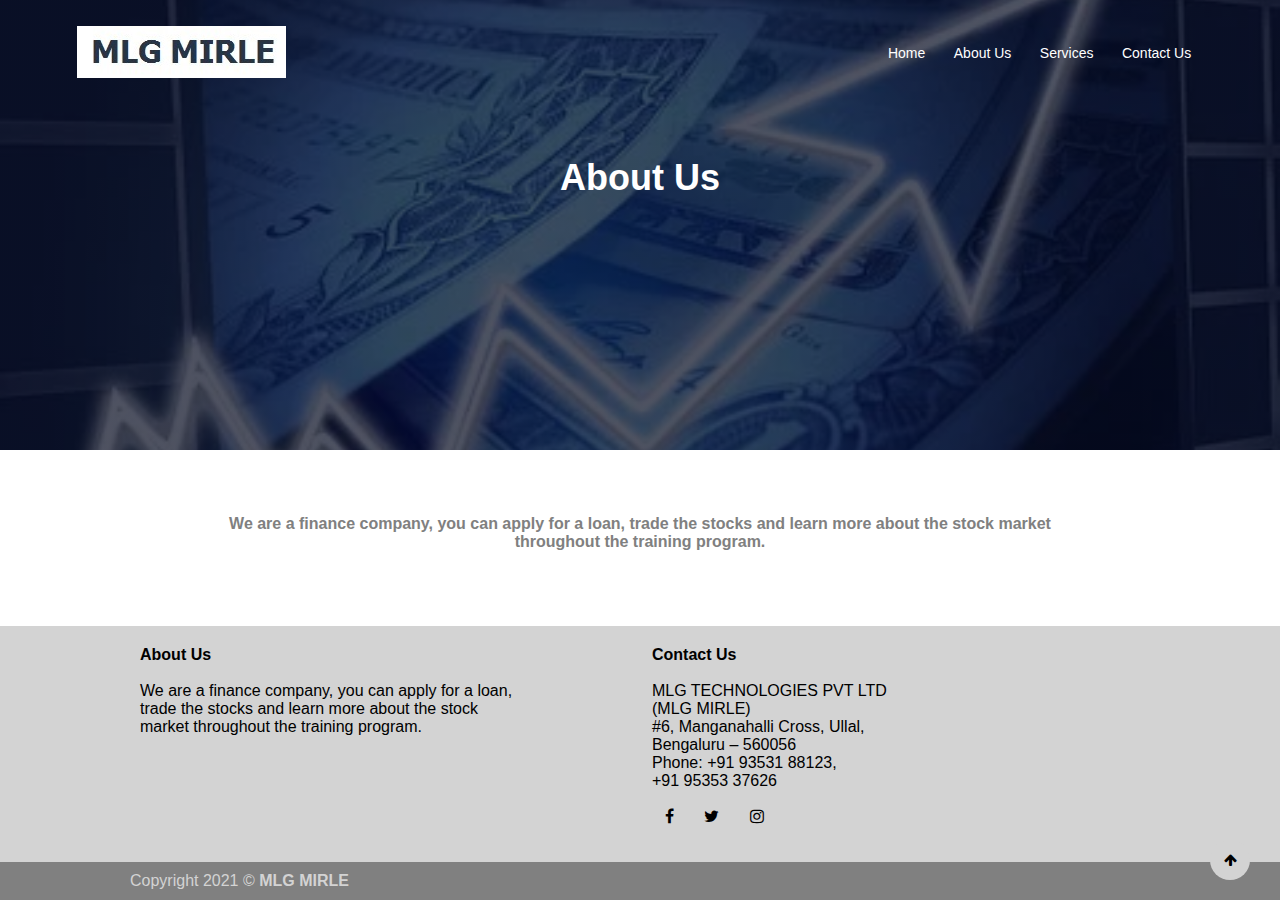
<file: About.html>
<!DOCTYPE html>
<html lang="en">
<head>
    <meta charset="UTF-8">
    <!--<meta http-equiv="X-UA-Compatible" content="IE=edge">-->
    <meta name="viewport" content="width=device-width, initial-scale=1.0">
    <link rel="stylesheet" href="style.css">
    <link rel="stylesheet" href="https://stackpath.bootstrapcdn.com/font-awesome/4.7.0/css/font-awesome.min.css">
    <title>MLG MIRLE</title>
</head>
<body>
    <section class="sub-header">
        <nav>
            <a href="index.html"><img src="images/mlg-mirle.jpg"></a>
            <div class="nav-links" id="navLinks">
                <i class="fa fa-times" onclick="hideMenu()"></i>
                <ul>
                    <li> <a href="index.html"> Home </a></li>
                    <li> <a href="About.html"> About Us </a></li>
                    <li> <a href="Services.html"> Services </a>
                    <div class="submenu">
                        <ul>
                            <li><a href="loan-agency.html"> Loan Agency</a></li>
                            <li><a href="stock-brokerage.html"> Stock Brokerage</a></li>
                            <li><a href="stock-market-training.html"> Stock Marketing Training</a></li>
                        </ul>
                    </div></li>
                    <li> <a href="Contact.html">Contact Us</a></li>

                </ul>
            </div>
            <i class="fa fa-bars" onclick="showMenu()"></i>
        </nav>

       <h1>About Us</h1>
    </section>
    
    <!--Javascript for toggle menu-->
    <script>
        var navLinks=document.getElementById("navLinks");

        function showMenu()
        {
            navLinks.style.right="0";
        }

        function hideMenu()
        {
            navLinks.style.right="-200px";
        }
    </script>

    <!------ABOUT US-------->
    <section class="about-us">
            <div class="about">
                <p><strong>
                    We are a finance company, you can apply for a loan,
                    trade the stocks and learn more about the  stock market<br> throughout the training program.</strong>
                </p>
            </div>
    </section>

   
    <!--footer-->
    <section class="footer">

        <div class="foot-row">
            <div class="foot-col">
            <h4>About Us</h4><br>
            <p>We are a finance company, you can apply for a loan, <br>
                trade the stocks and learn more about the stock <br>
                market throughout the training program.</p>
            </div>

            <div class="foot-col">
                <h4>Contact Us</h4><br>		
                    <div><p>MLG TECHNOLOGIES PVT LTD<br />
                    (MLG MIRLE)<br />
                    #6, Manganahalli Cross, Ullal,<br />
                    Bengaluru – 560056<br />
                    Phone: +91 93531 88123,<br />
                    +91 95353 37626</p>
                    </div>
                    <div class="icons">
                        <i class="fa fa-facebook"></i>
                        <i class="fa fa-twitter"></i>
                        <i class="fa fa-instagram"></i>
                    </div>
            
            </div>
        </div>
                 
        <div class="copy-footer"> 
            <p> Copyright 2021 © <strong>MLG MIRLE</strong></p></div>
        </div>
    </section>

    <button onclick="topFunction()" id="myBtn" title="Go to top" style="display: block;">
        <i class="fa fa-arrow-up"></i>
    </button>

    <!--javascript for scroll button-->
    <script>
        var myBtn=document.getElementById("myBtn");

        window.onscroll = function () { scrollFunction() };
        function scrollFunction() 
        {
            if (document.body.scrollTop > 15 || document.documentElement.scrollTop > 15) {
                document.getElementById("myBtn").style.display = "block";
            } else {
                document.getElementById("myBtn").style.display = "none";
            }
        }

        function topFunction() 
        {
            document.body.scrollTop = 0;
            document.documentElement.scrollTop = 0;
        }     
    </script>


</body>
</html>
</file>
<file: style.css>
*
{
    margin: 0;
    padding: 0;
    font-family: Roboto,sans-serif;
}
.header
{
    min-height: 70vh;
    width: 100%;
    background: linear-gradient(rgba(4, 9, 30, 0.7),rgba(4,9,30,0.7)),url('images/stock.webp');
    background-size: cover;
    background-position:center;
    position: relative;
}
nav
{
    display:flex;
    padding: 2% 6%;
    justify-content: space-between;
    align-items: center;
}
.nav-links
{
    flex:1;
    text-align: right;
}
.nav-links ul li
{
    list-style: none;
    display: inline-block;
    padding:8px 12px;
    position: relative;  
}
.nav-links ul li a
{
    color:white;
    text-decoration: none;
    font-size: 14px;
}
.nav-links ul li::after
{
    content: '';
    width: 0%;
    height: 2px;
    background: white;
    display: block;
    margin: auto;
    transition: 0.5s;
}
.nav-links ul li:hover::after
{
    width: 100%;
}

/*--------- sub-menu---------*/
.submenu
{
    display: none;
}
.nav-links ul li:hover .submenu
{
    display: block;
    position: absolute;
}
.nav-links ul li:hover .submenu ul
{
    display: block;
    margin: 10px;
}
.nav-links ul li:hover .submenu ul li
{
    width: 150px;
    padding: 10px;
    background: transparent;
    text-align: left;
}
.nav-links ul li:hover .submenu ul li a:hover
{
    color: grey;
}

.text-box
{
    width:90%;
    color: white;
    position: absolute;
    top:50%;
    left:50%;
    transform:translate(-50%,-50%);
    text-align: center;
}
.text-box h1
{
    font-size: 62px;
}
.text-box p
{
    margin: 10px 0 40px;
    font-size:14px;
    color:white;
}

.hero-btn
{
    display: inline-block;
    text-decoration: none;
    color: white;
    border: 1px solid white;
    padding: 12px 34px;
    font-size: 13px;
    background: transparent;
    position: relative;
    cursor: pointer;
}
.hero-btn:hover
{
    border: 1px solid lightblue;
    background: orangered;
    transition: 1s;
    color: black;
}
/*hide for large screen*/
nav .fa
{
    display: none;
}

/*--search bar--
.search
{
    transform: translate(-50%,-50%);
    background-color: beige;
    height: 30px;
    border-radius: 30px;
    padding: 10px;
    top:80px;
    left:800px;
    position: relative;
}
.input
{
    border: none;
    outline: none;
    background: none;
    float: left;
    padding: 0;
    font-size: 14px;
    transition: 0.4s all;
    line-height: 30px;
    width: 0px;
    float: left;
}
.btn
{
    color: black;
    text-decoration: none;
    text-align: center;
    width: 30px;
    height: 30px;
    line-height: 30px;
    border-radius: 50%;
    float: right;
}
.search:hover .input
{  
    width: 240px;
    padding: 0 6px;
}
*/

/*--menu for other devices--*/
@media(max-width:700px) {
    .text-box h1{
    font-size: 20px;
    }

    .nav-links ul li
    {
        display:block;
    }
    .nav-links
    {
        position: fixed;
        background:grey;
        color: black;
        height:100vh;
        width:200px;
        top:0;
        right:-200px;
        text-align: left;
        z-index: 2;
        transition: 1s;
    }
    nav .fa
    {
        display: block;
        color: white;
        margin: 10px;
        font-size: 22px;
        cursor: pointer;
    }
    .nav-links ul
    {
        padding: 30px;
    }
}

/*---- Services----*/
.services
{
    width: 80%;
    margin: auto;
    text-align: center;
    padding-top: 100px;
}
h1
{
    font-size: 36px;
    font-weight: 600;
}
.row
{
    margin-top: 5%;
    display: flex;
    justify-content: space-between;
}
.service-col
{
    flex-basis: 31%;
    background: lightgray;
    border-radius: 10px;
    margin-bottom: 5%;
    padding: 20px 12px;
    box-sizing: border-box;
    transition: 0.5s;
}
h3
{
    text-align: center;
    font-weight: 600px;
    margin: 10px 0;
}
.service-col:hover
{
    box-shadow: 0 0 20px 0 rgba(0,0,0,0.5);
}
@media (max-width:700px) {
    .row{
        flex-direction: column;
    }
    
}

/*--footer--*/
.footer
{
    width: 100%;
    background-color: lightgray;
}
.foot-row
{
    width: 80%;
    margin: auto;
    display: flex;
    justify-content: space-between;
}
.foot-col
{
    padding: 20px 12px;
    width: 500px;
    height: fit-content;
}
.icons .fa
{
    margin: 0 13px;
    padding: 18px 0;
    cursor: pointer;
}
.copy-footer
{
    margin: auto;
    padding:10px 130px 10px;
    color: lightgrey;
    background-color: grey;
}
#myBtn
{
    display: none;
    position: fixed;
    bottom: 20px;
    right: 30px;
    z-index: 99;
    font-size: 14px;
    border: none;
    background-color: lightgray;
    color: black;
    cursor: pointer;
    padding: 8px;
    height: 40px;
    width: 40px;
    border-radius: 50%;
}

/*------About us page----------*/
.sub-header
{
    min-height: 50vh;
    width: 100%;
    background: linear-gradient(rgba(4, 9, 30, 0.7),rgba(4,9,30,0.7)),url('images/stock.webp');
    background-size: cover;
    background-position:center;
    position: relative;
}
.sub-header h1
{
    margin-top: 50px;
    text-align: center;
    color: white;

}
@media (max-width:700px) {
    .sub-header h1{
        font-size: 24px;
    }
}
.about-us
{
    width: 80%;
    margin: auto;
    padding-top: 50px;
    padding-bottom: 50px;
}
.about p
{
    padding: 15px 0 25px;
    text-align: center;
    color: grey;
}
/*------SERVICES PAGE---------*/
a{
    text-decoration: none;
    color: black;
}

/*----SUB-SERVICES----*/
.sub-service
{
    width: 80%;
    margin: auto;
    padding-top: 50px;
    padding-bottom: 50px;
}
.subser-col
{
    flex-basis: 48%;
    padding: 30px 2px;
}
.subser-col img{
    width : 100%;
    height: 100%;
}
.subser-col p
{
    padding: 15px 0 25px;
    color: grey;
}

/*------Contact us-------*/
.contact-us
{
    width: 80%;
    margin: auto;
    padding-top: 50px;
    padding-bottom: 50px;
}
.contact-col
{
    flex-basis: 48%;
    margin-bottom: 30px;
}
.contact-col div
{
    display: flex;
    align-items: center;
    margin-bottom: 40px;
}
.contact-col div .fa
{
    font-size: 28px;
    color: orangered;
    margin: 10px;
    margin-right: 30px;
}
.contact-col div p{
    font-size: 15px;
    font-weight: 400;
    margin-bottom: 5px;
    color: grey;
    padding: 0;
}
.contact-col input,.contact-col textarea
{
    width: 100%;
    padding: 15px;
    margin-bottom: 15px;
    outline: none;
    border: 1px solid grey;
    box-sizing: border-box;
}
.blue-btn
{
    border: 1px solid orangered;
    background: transparent;
    color: black;
}
.blue-btn:hover
{
    color: white;
}
</file>
